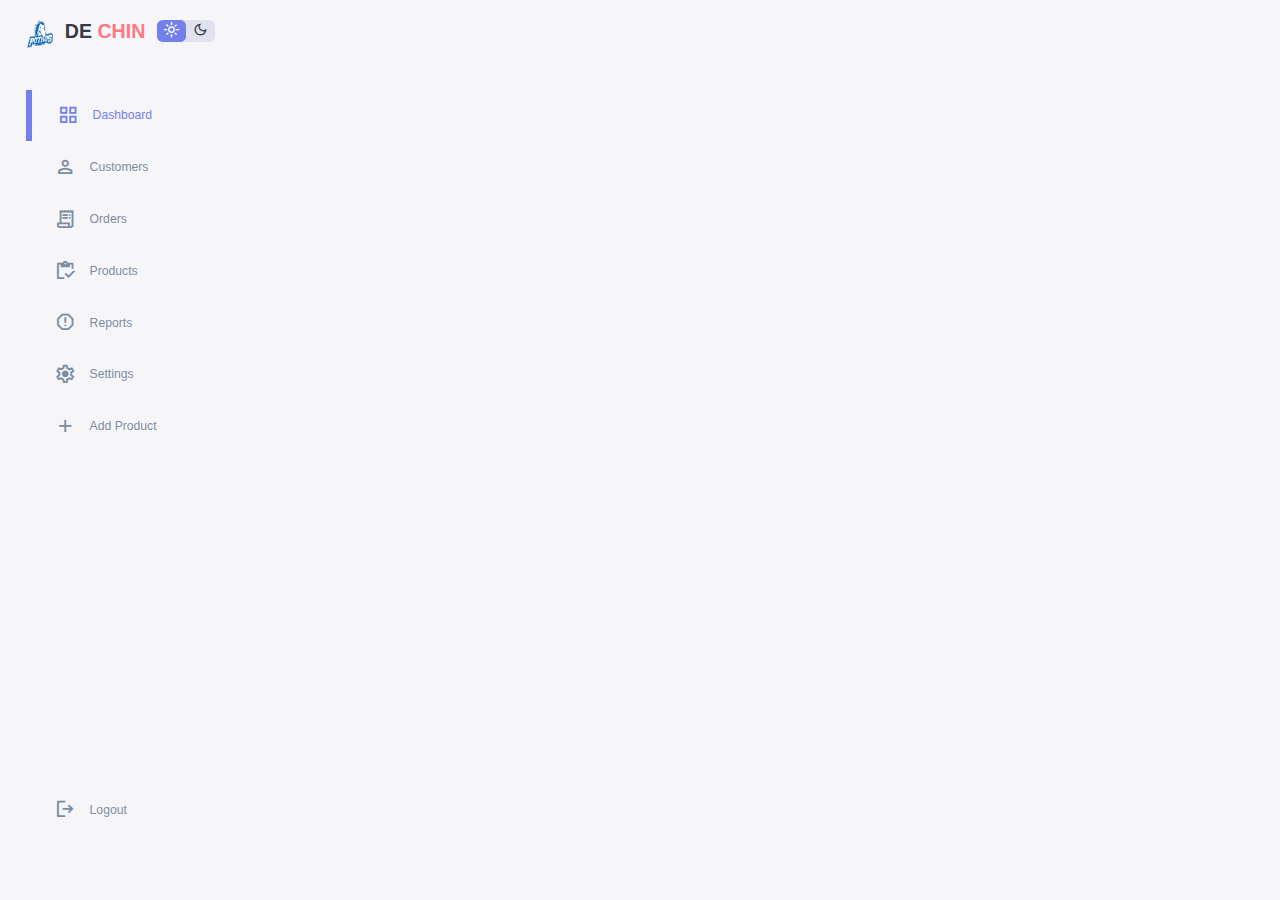
<file: dashboard.html>
<!DOCTYPE html>
<html>
<head>
	<meta charset="utf-8">
	<meta name="viewport" content="width=device-width, initial-scale=1">
	<title>DashBoard</title>
	<link rel="stylesheet" href="https://fonts.googleapis.com/css2?family=Material+Symbols+Sharp:opsz,wght,FILL,GRAD@20..48,100..700,0..1,-50..200" />
	<link rel="stylesheet" href="../css/dashboard.css">
</head>
<body>
	<div class="container">
		<aside>
			<div class="top">
				<div class="logo">
					<img src="../img/logo.png">
					<h2>DE <span class="danger">CHIN</span></h2>
					<div class="close" id="close-btn">
						<span class="material-symbols-sharp">close</span>
					</div>
					<div class="theme-toggler">
						<span class="material-symbols-sharp active">light_mode</span>
						<span class="material-symbols-sharp">dark_mode</span>
					</div>
				</div>
			</div>
			<div class="sidebar" id="sidebar">
				<a href="#Dashboard" class="active" id="btndashboard">
					<span class="material-symbols-sharp">grid_view</span>
					<h3>Dashboard</h3>
				</a>
				<a href="#Customers" id="customers">
					<span class="material-symbols-sharp">person_outline</span>
					<h3>Customers</h3>
				</a>
				<a href="#Orders" id="orders">
					<span class="material-symbols-sharp">receipt_long</span>
					<h3>Orders</h3>
				</a>
				<a href="#Products" id="products">
					<span class="material-symbols-sharp">inventory</span>
					<h3>Products</h3>
				</a>
				<a href="#Reports" id="reports">
					<span class="material-symbols-sharp">report_gmailerrorred</span>
					<h3>Reports</h3>
				</a>
				<a href="#Settings" id="settings">
					<span class="material-symbols-sharp">settings</span>
					<h3>Settings</h3>
				</a>
				<a href="#Add-Product" id="add-product">
					<span class="material-symbols-sharp">add</span>
					<h3>Add Product</h3>
				</a>
				<a href="#">
					<span class="material-symbols-sharp">logout</span>
					<h3>Logout</h3>
				</a>
			</div>
		</aside>

		<!------------- END OF ASIDE ------------->

		<div id="dashboard"></div>
		<div id="dashboard-right"></div>
		<!------------- END OF MAIN ------------->

		
	</div>


	<!------------- TEMPLATES ------------->

	<!------------- TEMPLATE DASHBOARD ------------->
	<template id="template-dashboard">
		<main>
				<h1>Dashboard</h1>
			<div class="date">
				<input type="date" name="">
			</div>

			<div class="insights">
				<div class="sales">
					<span class="material-symbols-sharp">analytics</span>
					<div class="middle">
						<div class="left">
							<h3>Total Sales</h3>
							<h1 id="totalSales">"25,234</h1>
						</div>
						<div class="progress">
							<svg>
								<circle  cx='38' cy='38' r='36'></circle>
							</svg>
							<div class="number">
								<p>81%</p>
							</div>
						</div>
					</div>
					<small class="text-muted"></small>
				</div>
				<!------------- END OF SALES ------------->
				<div class="expenses">
					<span class="material-symbols-sharp">bar_chart</span>
					<div class="middle">
						<div class="left">
							<h3>Total Expenses</h3>
							<h1 id="totalSales">"15,234</h1>
						</div>
						<div class="progress">
							<svg>
								<circle  cx='38' cy='38' r='36'></circle>
							</svg>
							<div class="number">
								<p>61%</p>
							</div>
						</div>
					</div>
					<small class="text-muted"></small>
				</div>
				<!------------- END OF EXPENESES ------------->
				<div class="income">
					<span class="material-symbols-sharp">stacked_line_chart</span>
					<div class="middle">
						<div class="left">
							<h3>Total Income</h3>
							<h1 id="totalSales">"12,000</h1>
						</div>
						<div class="progress">
							<svg>
								<circle  cx='38' cy='38' r='36'></circle>
							</svg>
							<div class="number">
								<p>41%</p>
							</div>
						</div>
					</div>
					<small class="text-muted"></small>
				</div>
				<!------------- END OF INCOME ------------->
			</div>
			<!------------- END OF INSIGHTS ------------->
			<div class="recent-orders" id="recent-orders">
				<h2>Recent Orders</h2>
				<table>
					<thead>
						<tr>
							<th>Product Name</th>
							<th>Product Number</th>
							<th>Payment</th>
							<th>Status</th>
							<th></th>
						</tr>
					</thead>
					<tbody>
						<tr>
							<td></td>
							<td></td>
							<td></td>
							<td class="warning">Pending</td>
							<td class="primary"><span class="material-symbols-sharp">info</span></td>
						</tr>
					</tbody>
				</table>
				<a href="#">Show All</a>
			</div>
			</main>
	</template>
	<template id="template-dashboard-right">
		<div class="right">
			<div class="top">
				<button id="menu-btn" class="menu-btn">
					<span class="material-symbols-sharp">menu</span>
				</button>
				
				<div class="profile">
					<div class="info">
						<p>Hey, <b>Potro</b></p>
						<small class="text-muted">Admin</small>
					</div>
					<div class="profile-photo">
						<img src="../img/profile-1.jpg">
					</div>
				</div>
			</div>
		<!------------- END OF TOP ------------->
		<div class="recent-updates">
			<h2>Recent Updates</h2>
			<div class="updates">
				<div class="update">
					<div class="profile-photo">
						<img src="../img/profile-2.jpg">
					</div>
					<div class="message">
						<p><b>Mike Tyson</b> Received his order of Night lion tech gps</p>
						<small class="text-muted">2 Minutes Ago</small>
					</div>
				</div>
				<div class="update">
					<div class="profile-photo">
						<img src="../img/profile-3.jpg">
					</div>
					<div class="message">
						<p><b>Mike Tyson</b> Received his order of Night lion tech gps</p>
						<small class="text-muted">2 Minutes Ago</small>
					</div>
				</div>
				<div class="update">
					<div class="profile-photo">
						<img src="../img/profile-4.jpg">
					</div>
					<div class="message">
						<p><b>Mike Tyson</b> Received his order of Night lion tech gps</p>
						<small class="text-muted">2 Minutes Ago</small>
					</div>
				</div>
			</div>
		</div>
		<!------------- END OF RECENT UPDATES ------------->
		<div class="sales-analytics">
			<h2>Sales Analytics</h2>
			<div class="item online">
				<div class="icon">
					<span class="material-symbols-sharp">shopping_cart</span>
				</div>
				<div class="right">
					<div class="info">
						<h3>ONLINE ORDERS</h3>
						<small class="text-muted">Last 24 Hours</small>
					</div>
					<h5 class="success">+39%</h5>
					<h3>3843</h3>
				</div>
			</div>
			<div class="item offline">
				<div class="icon">
					<span class="material-symbols-sharp">local_mall</span>
				</div>
				<div class="right">
					<div class="info">
						<h3>OFFLINE ORDERS</h3>
						<small class="text-muted">Last 24 Hours</small>
					</div>
					<h5 class="danger">-19%</h5>
					<h3>1743</h3>
				</div>
			</div>
			<div class="item customers">
				<div class="icon">
					<span class="material-symbols-sharp">person</span>
				</div>
				<div class="right">
					<div class="info">
						<h3>NEW COSTUMERS</h3>
						<small class="text-muted">Last 24 Hours</small>
					</div>
					<h5 class="success">+29%</h5>
					<h3>849</h3>
				</div>
			</div>
			<div class="item add-product">
				<div>
					<span class="material-symbols-sharp">add</span>
					<h3>Add Product</h3>
				</div>
			</div>
		</div>
		</div>
	</template>
	<template id="template-orders">
		<main>
			<div class="search">
				<div class="sales">
					<input type="text" name="search" placeholder="Search order" class="btn-search">
					
				</div>
				
			</div>
		 <!------------- END OF INSIGHTS ------------->
		 <div class="recent-orders" id="recent-orders">
			<h2>Orders</h2>
			<table>
				<thead>
					<tr>
						<th>Order Number</th>
						<th>Product Name</th>
						<th>Product Number</th>
						<th>Sale Price</th>
						<th>Purchase Price</th>
						<th>Payment</th>
						<th>Status</th>
						<th></th>
					</tr>
				</thead>
				<tbody>
					<tr>
						<td></td>
						<td></td>
						<td></td>
						<td></td>
						<td></td>
						<td></td>
						<td class="warning">Pending</td>
						<td class="primary"><span class="material-symbols-sharp">info</span></td>
					</tr>
				</tbody>
			</table>
			<a href="#">Show All</a>
		</div>
		</main>
	</template>
	<template id="template-products">
		<main>
			
			<div class="search">
				<div class="sales">
					<input type="text" name="search" placeholder="Search order" class="btn-search ">
					
				</div>
				
			</div>
		<!------------- END OF INSIGHTS ------------->
		<div class="recent-orders" id="recent-orders">
			<h2>Products List</h2>
			<table>
				<thead>
					<tr>
						<th>Product Name</th>
						<th>Product Number</th>
						<th>Sale Price</th>
						<th>Purchase Price</th>
						<th>Description</th>
						<th></th>
					</tr>
				</thead>
				<tbody>
					<tr>
						<td></td>
						<td></td>
						<td></td>
						<td></td>
						<td></td>
						<a href="#"><td class="primary"><span class="material-symbols-sharp">info</span></td></a>
					</tr>
				</tbody>
			</table>
			<a href="#">Show All</a>
		</div>
		</main>
	</template>
	<template id="template-reports">
		<main>
			<div class="right">
				<div class="sales-analytics">
					<h2>Sales Reports</h2>
					<div class="item online">
						<div class="icon">
							<span class="material-symbols-sharp">shopping_cart</span>
						</div>
						<div class="right">
							<div class="info">
								<h3>ONLINE ORDERS</h3>
								<small class="text-muted">Last 24 Hours</small>
							</div>
							<h5 class="success">+39%</h5>
							<h3>3843</h3>
						</div>
					</div>
				</div>
				<div class="sales-analytics">
					<h2>Products Reports</h2>
					<div class="item online">
						<div class="icon">
							<span class="material-symbols-sharp">shopping_cart</span>
						</div>
						<div class="right">
							<div class="info">
								<h3>ONLINE ORDERS</h3>
								<small class="text-muted">Last 24 Hours</small>
							</div>
							<h5 class="success">+39%</h5>
							<h3>3843</h3>
						</div>
					</div>
					<div class="item online">
						<div class="icon">
							<span class="material-symbols-sharp">shopping_cart</span>
						</div>
						<div class="right">
							<div class="info">
								<h3>ONLINE ORDERS</h3>
								<small class="text-muted">Last 24 Hours</small>
							</div>
							<h5 class="success">+39%</h5>
							<h3>3843</h3>
						</div>
					</div>
				</div>
				<div class="sales-analytics">
					<h2>Costumers Reports</h2>
					<div class="item online">
						<div class="icon">
							<span class="material-symbols-sharp">shopping_cart</span>
						</div>
						<div class="right">
							<div class="info">
								<h3>ONLINE ORDERS</h3>
								<small class="text-muted">Last 24 Hours</small>
							</div>
							<h5 class="success">+39%</h5>
							<h3>3843</h3>
						</div>
					</div>
					<div class="item online">
						<div class="icon">
							<span class="material-symbols-sharp">shopping_cart</span>
						</div>
						<div class="right">
							<div class="info">
								<h3>ONLINE ORDERS</h3>
								<small class="text-muted">Last 24 Hours</small>
							</div>
							<h5 class="success">+39%</h5>
							<h3>3843</h3>
						</div>
					</div>
					<div class="item online">
						<div class="icon">
							<span class="material-symbols-sharp">shopping_cart</span>
						</div>
						<div class="right">
							<div class="info">
								<h3>ONLINE ORDERS</h3>
								<small class="text-muted">Last 24 Hours</small>
							</div>
							<h5 class="success">+39%</h5>
							<h3>3843</h3>
						</div>
					</div>
				</div>
			</div>
		</main>
	</template>
	<template id="template-add-product">
		<div class="content">
      		<form action="#">
        		<div class="user-details">
         			<div class="input-box">
            			<span class="details">Product Name</span>
            			<input type="text" placeholder="Enter product name" required>
          			</div>
          			<div class="input-box">
           				 <span class="details">Product Number</span>
            			<input type="text" placeholder="Enter product number" required>
          			</div>
          			<div class="input-box">
            			<span class="details">Sale Price</span>
            			<input type="text" placeholder="Enter sale price" required>
          			</div>
          			<div class="input-box">
            			<span class="details">Purchase Price</span>
            			<input type="text" placeholder="Enter purchase price" required>
          			</div>
          			<div class="input-box">
            			<span class="details">Description</span>
            			<input class="description" type="text" placeholder="Enter product description" required>
          			</div>
        		</div>
        		<div class="button">
          			<input type="submit" value="Register">
        		</div>
      		</form>
    	</div>
	</template>

	<!------------- TEMPLATE PRODUCTS ------------->


	<script src="../js/dashboard.js"></script>
</body>
</html>
</file>
<file: css/dashboard.css>
/* ------------ ROOT VARAIBLES ------------ */


:root{
 --color-primary : #7380ec;
 --color-danger : #ff7782;
 --color-success : #41f1b6;
 --color-warning : #ffbb55;
 --color-white : #fff;
 --color-info-dark: #7d8da1;
 --color-info-light : #dce1eb;
 --color-dark: #363949;
 --color-1ight: rgba(132, 139, 200, 0.18);
 --color-primary-variant: #111e88;
 --color-dark-variant: #677483;
 --color-background: #f6f6f9;

 --card-border-radius : 2rem;
 --border-radius-1 : 0.4rem;
 --border-radius-2 : 0.8rem;
 --border-radius-3 : 1.2rem;

 --card-padding: 1.8rem;
 --padding-1: 1.2rem;

 --box-shadow: 0 2rem 3rem var(--color-1ight);
}

/* ------------ DARK THEME VARAIBLES ------------ */
.dark-theme-variables{
	--color-background: #181a1e;
	--color-white: #202528;
	--color-dark: #edeffd;
	--color-dark-variant: #a3bdcc;
	--color-1ight: rgba(0, 0, 0, 0.4);
	--box-shadow: 0 2rem 3rem var(--color-1ight);
}

*{
	margin: 0;
	padding: 0;
	outline: 0;
	appearance: none;
	border: 0;
	text-decoration: none;
	list-style: none;
	box-sizing: border-box;
}

html{
	font-size: 14px;
}

body{
	width: 100vw;
	height: 100vh;
	font-family: poppins, sans-serif;
	font-size: 0.88rem;
	background: var(--color-background);
	user-select: none;
	overflow-x: hidden;
	color: var(--color-dark);
}

.container{
	display: grid;
	width: 96%;
	margin: 0 auto;
	gap: 1.8rem;
	grid-template-columns: 14rem auto 23rem;
}

a{
	color: var(--color-dark);
}

img{
	display: block;
	width: 100%;
}

h1{
	font-weight: 800;
	font-size: 0.97rem;
}

h2{
	font-size: 1.4rem;
}

h3{
	font-size: 0.87rem;
}

h4{
	font-size: 0.8rem;
}

h5{
	font-size: 0.77rem;
}

small{
	font-size: 0.75rem;
}

.profile-photo{
	width: 2.8rem;
	height: 2.8rem;
	border-radius: 50%;
	overflow: hidden;
}

.text-muted{
	color: var(--color-info-dark);
}

p{
	color: var(--color-dark-variant);
}

b{
	color: var(--color-dark);
}

.primary{
	color: var(--color-primary);
}

.danger{
	color: var(--color-danger);
}

.success{
	color: var(--color-success);
}

.warning{
	color: var(--color-warning);
}

aside{
	height: 100vh;
}

aside .top{
	display: felx;
	align-items: center;
	justify-content: space-between;
	margin-top: 1.4rem;
}

aside .logo{
	display: flex;
	gap: 0.8rem;
}

aside .logo img{
	width: 2rem;
	height: 2rem;
}

aside .close{
	display: none;
}

/* =================== SIDEBAR =================== */
aside .sidebar{
	display: flex;
	flex-direction: column;
	height: 86vh;
	position: relative;
	top: 3rem;
}

aside h3{
	font-weight: 500;
}

aside .sidebar a{
	display: flex;
	color: var(--color-info-dark);
	margin-left: 2rem;
	gap: 1rem;
	align-items: center;
	position: relative;
	height: 3.7rem;
	transition: all 300ms ease;
}

aside .sidebar a span{
	font-size: 1.6rem;
	transition: all 300ms ease;
}

aside .sidebar a:last-child{
	position: absolute;
	bottom: 2rem;
	width: 100%;
}

aside .sidebar a.active{
	background: var(--color-light);
	color: var(--color-primary);
	margin-left: 0;
}

aside .sidebar a.active:before{
	content: "";
	width: 6px;
	height: 100%;
	background: var(--color-primary);
}

aside .sidebar a.active span{
	color: var(--color-primary);
	margin-left: calc(1rem - 3px);
}

aside .sidebar a:hover{
	color: var(--color-primary);
}

aside .sidebar a:hover span{
	margin-left: 1rem;
}

aside .sidebar .message-count{
	background: var(--color-danger);
	color: var(--color-white);
	padding: 2px 10px;
	font-size: 11px;
	border-radius: var(--border-radius-1);
}

/* =================== MAIN =================== */
main{
	margin-top: 1.4rem;
}

main .date{
	display: inline-block;
	background: var(--color-1ight);
	border-radius: var(--border-radius-1);
	margin-top: 1rem;
	padding: 0.5rem 1.6rem;
}

main .date input[type="date"]{
	background: transparent;
	color: var(--color-dark);
}

main .insights{
	display: grid;
	grid-template-columns: repeat(3, 1fr);
	gap: 1.6rem;
}

main .search{
	display: grid;
	grid-template-columns: repeat(1, 1fr);
	gap: 1.6rem;
}

main .search > div{
	background: var(--color-white);
	padding: var(--card-border-radius);
	border-radius: var(--card-border-radius);
	margin-top: 1rem;
	box-shadow: var(--box-shadow);
	transition: all 300ms ease;
}

main .search > div:hover{
	box-shadow: none;
}

main .search > div span{
	background: var(--color-primary);
	padding: 0.5rem;
	border-radius: 50%;
	color: var(--color-white);
	font-size: 2rem;
}

main .search .btn-search{
	width: 100%;
	height: 100%;
	background: transparent;
	color: var(--color-dark);
}

main .insights > div{
	background: var(--color-white);
	padding: var(--card-border-radius);
	border-radius: var(--card-border-radius);
	margin-top: 1rem;
	box-shadow: var(--box-shadow);
	transition: all 300ms ease;
}

main .insights > div:hover{
	box-shadow: none;
}

main .insights > div span{
	background: var(--color-primary);
	padding: 0.5rem;
	border-radius: 50%;
	color: var(--color-white);
	font-size: 2rem;
}

main .insights > div.expenses span{
	background: var(--color-danger);
}

main .insights > div.income span{
	background: var(--color-success);
}

main .insights > div .middle{
	display: flex;
	align-items: center;
	justify-content: space-between;
}

main .insights h3{
	margin: 1rem 0 0.6rem;
	font-size: 1rem;
}

main .insights .progress{
	position: relative;
	width: 92px;
	height: 92px;
	border-radius: 50%;
}

main .insights svg{
	width: 7rem;
	height: 7rem;
}

main .insights svg circle{
	fill: none;
	stroke: var(--color-primary);
	stroke-width: 14;
	stroke-linecap: round;
	transform: translate(5px, 5px);
	stroke-dasharray: 110;
	stroke-dashoffset: 92;
}

main .insights .sales svg circle{
	stroke-dasharray: 200;
	stroke-dashoffset: -30;
}

main .insights .expenses svg circle{
	stroke-dasharray: 80;
	stroke-dashoffset: 20;
}

main .insights .income svg circle{
	stroke-dasharray: 110;
	stroke-dashoffset: 35;
}

main .insights .progress .number{
	position: absolute;
	top: 0;
	left: 0;
	height: 100%;
	width: 100%;
	display: flex;
	justify-content: center;
	align-items: center;
}

main .insights small{
	margin-top: 1.3rem;
	display: block;
}

/* =================== RECENT ORDERS =================== */

main .recent-orders{
	margin-top: 2rem;
}

main .recent-orders h2{
	margin-bottom: 0.8rem;
}

main .recent-orders table{
	background: var(--color-white);
	width: 100%;
	border-radius: var(--card-border-radius);
	padding: var(--card-padding);
	text-align: center;
	box-shadow: var(--box-shadow);
	transition: all 300ms ease;
}

main .recent-orders table:hover{
	box-shadow: none;
}

main table tbody td{
	height: 2.8rem;
	border-bottom: 1px solid var(--color-1ight);
	color: var(--color-dark-variant);
}

main table tbody tr:last-child td{
	border: none;
}

main .recent-orders a{
	text-align: center;
	display: block;
	margin: 1rem auto;
	color: var(--color-primary);
}

/* =================== RIGHT =================== */

.right{
	margin-top: 1.4rem;
}

.right .top{
	display: flex;
	justify-content: end;
	gap: 2rem;
}

.right .top button{
	display: none;
}

.theme-toggler{
	background: var(--color-1ight);
	display: flex;
	justify-content: space-between;
	align-items: center;
	height: 1.6rem;
	width: 4.2rem;
	cursor: pointer;
	border-radius: var(--border-radius-1);
}

.theme-toggler span{
	font-size: 1.2rem;
	width: 50%;
	height: 100%;
	display: flex;
	align-items: center;	
	justify-content: center;
}

.theme-toggler span.active{
	background: var(--color-primary);
	color: white;
	border-radius: var(--border-radius-1);
}

.right .top .profile{
	display: flex;
	gap: 2rem;
	text-align: right;
}


/* =================== RECENT UPDATES =================== */

.right .recent-updates{
	margin-top: 1rem;
}

.right .recent-updates h2{
	margin-bottom: 0.8rem;
}

.right .recent-updates .updates{
	background: var(--color-white);
	padding: var(--card-padding);
	border-radius: var(--card-border-radius);
	box-shadow: var(--box-shadow);
	transition: all 300ms ease;
}

.right .recent-updates .updates:hover{
	box-shadow: none;
}

.right .recent-updates .updates .update{
	display: grid;
	grid-template-columns: 2.6rem auto;
	gap: 1rem;
	margin-bottom: 1rem;
}

/* =================== SALES ANALYTICS =================== */

.right .sales-analytics{
	margin-top: 2rem;
}

.right .sales-analytics h2{
	margin-bottom: 0.8rem;
}

.right .sales-analytics .item{
	background: var(--color-white);
	display: flex;
	align-items: center;
	gap: 1rem;
	margin-bottom: 0.7rem;
	padding: 1.4rem var(--card-padding);
	border-radius: var(--border-radius-3);
	box-shadow: var(--box-shadow);
	transition: all 300ms ease;
}
.right .sales-analytics .item:hover{
	box-shadow: none;
	cursor: pointer;
}

.right .sales-analytics .item .right{
	display: flex;
	justify-content: space-between;
	align-items: start;
	margin: 0;
	width: 100%;
}

.right .sales-analytics .item .icon{
	padding: 0.6rem;
	color: var(--color-white);
	background: var(--color-primary);
	border-radius: 50%;
	display: flex;
}

.right .sales-analytics .item.offline .icon{
	background: var(--color-danger);
}

.right .sales-analytics .item.customers .icon{
	background: var(--color-success);
}

.right .sales-analytics .add-product{
	background-color: transparent;
	border: 2px dashed var(--color-primary);
	color: var(--color-primary);
	display: flex;
	align-items: center;
	justify-content: center;
}

.right .sales-analytics .add-product div{
	display: flex;
	align-items: center;
	gap: 0.6rem;
}

.right .sales-analytics .add-product div h3{
	font-weight: 600;
}

/* =================== MEDIA QUERIES =================== */
/* =================== TABLES or SMALL LAPTOPS =================== */

@media screen and (max-width: 1200px){

.container {
	width: 94%;
	grid-template-columns: 7rem auto 23rem;
}

aside .logo h2{
	display: none;
}

aside .sidebar h3{
	display: none;
}

aside .sidebar a{
	width: 5.6rem;
}

aside .sidebar a:last-child{
	position: relative;
	margin-top: 1.8rem;
}

main .insights{
	grid-template-columns: 1fr;
	gap: 0;
}

main .recent-orders{
	width: 94%;
	position: absolute;
	left: 50%;
	transform: translateX(-50%);
	margin: 2rem 0 0 8.8rem;
}

main .recent-orders table{
	width: 83vw;
}

main table thead tr th:last-child,
main table thead tr th:first-child{
	display: none;
}

main table tbody tr td:last-child,
main table tbody tr td:first-child{
	display: none;
}

}

/* =================== SMALLER TABLES AND MOBILE =================== */


@media screen and (max-width: 768px){
.container{
	width: 100%;
	grid-template-columns: 1fr;
}

aside{
	position: fixed;
	left: -100;
	background: var(--color-white);
	width: 18rem;
	z-index: 3;
	box-shadow: 1rem 3rem 4rem var(--color-1ight);
	height: 100vh;
	padding-right: var(--card-padding);
	display: none;
	animation: showMenu 400ms ease forwards;
}
/* mostrar menu lateral */
@keyframes showMenu{
	to{
		left: 0;
	}
}

aside .logo{
	margin-left: 1rem;
}

aside .logo h2{
	display: inline;
}

aside .sidebar h3{
	display: inline;
}

aside .sidebar a{
	width: 100%;
	height: 3.4rem;
}

aside .sidebar a:last-child{
	position: absolute;
	bottom: 5rem;
}

aside .close{
	display: inline-block;
	cursor: pointer;
}

main{
	margin-top: 8rem;
	padding: 0 1rem;
}

main .recent-orders{
	position: relative;
	margin: 3rem 0 0 0;
	width: 100%;
}

main .recent-orders table{
	width: 100%;
	margin: 0;
}

.right{
	width: 94%;
	margin: 0 auto 4rem;
}

.right .top{
	position: fixed;
	top: 0;
	left: 0;
	align-items: center;
	padding: 0 0.8rem;
	height: 4.6rem;
	background: var(--color-white);
	width: 100%;
	margin: 0;
	z-index: 2;
	box-shadow: 0 1rem 1rem var(--color-1ight);
}

.right .top .theme-toggler{
	width: 4.4rem;
	position: absolute;
	left: 66%;
}

.right .profile .info{
	display: none;
}

.right .top button{
	display: inline-block;
	background: transparent;
	cursor: pointer;
	color: var(--color-dark);
	position: absolute;
	left: 1rem;
}

.right .top button span{
	font-size: 2rem;
}

}

/* =================== FORM =================== */

@import url('https://fonts.googleapis.com/css2?family=Poppins:wght@200;300;400;500;600;700&display=swap');

.content form .user-details{
  display: flex;
  flex-wrap: wrap;
  justify-content: space-between;
  margin: 20px 0 12px 0;
  margin-top: 6rem;
}
form .user-details .input-box{
  margin-bottom: 15px;
  width: calc(100% / 2 - 20px);
}
form .input-box span.details{
  display: block;
  font-weight: 500;
  margin-bottom: 5px;
}
.user-details .input-box input{
  height: 45px;
  width: 100%;
  outline: none;
  font-size: 16px;
  border-radius: 5px;
  padding-left: 15px;
  border: 1px solid #ccc;
  border-bottom-width: 2px;
  transition: all 0.3s ease;
  /*
  background: transparent;
  color: var(--color-dark);*/
}
.user-details .input-box input:focus,
.user-details .input-box input:valid{
  border-color: #9b59b6;
}
 
 form .button{
   height: 45px;
   margin: 35px 0
 }
 form .button input{
   height: 100%;
   width: 100%;
   border-radius: 5px;
   border: none;
   color: #fff;
   font-size: 18px;
   font-weight: 500;
   letter-spacing: 1px;
   cursor: pointer;
   transition: all 0.3s ease;
   background: linear-gradient(135deg, #71b7e6, #9b59b6);
 }
 form .button input:hover{
  /* transform: scale(0.99); */
  background: linear-gradient(-135deg, #71b7e6, #9b59b6);
  }
 @media(max-width: 584px){
 .container{
  max-width: 100%;
}
form .user-details .input-box{
    margin-bottom: 15px;
    width: 100%;
  }
  form .category{
    width: 100%;
  }
  .content form .user-details{
    max-height: 300px;
    overflow-y: scroll;
  }
  .user-details::-webkit-scrollbar{
    width: 5px;
  }
  }
  @media(max-width: 459px){
  .container .content .category{
    flex-direction: column;
  }
}
</file>
